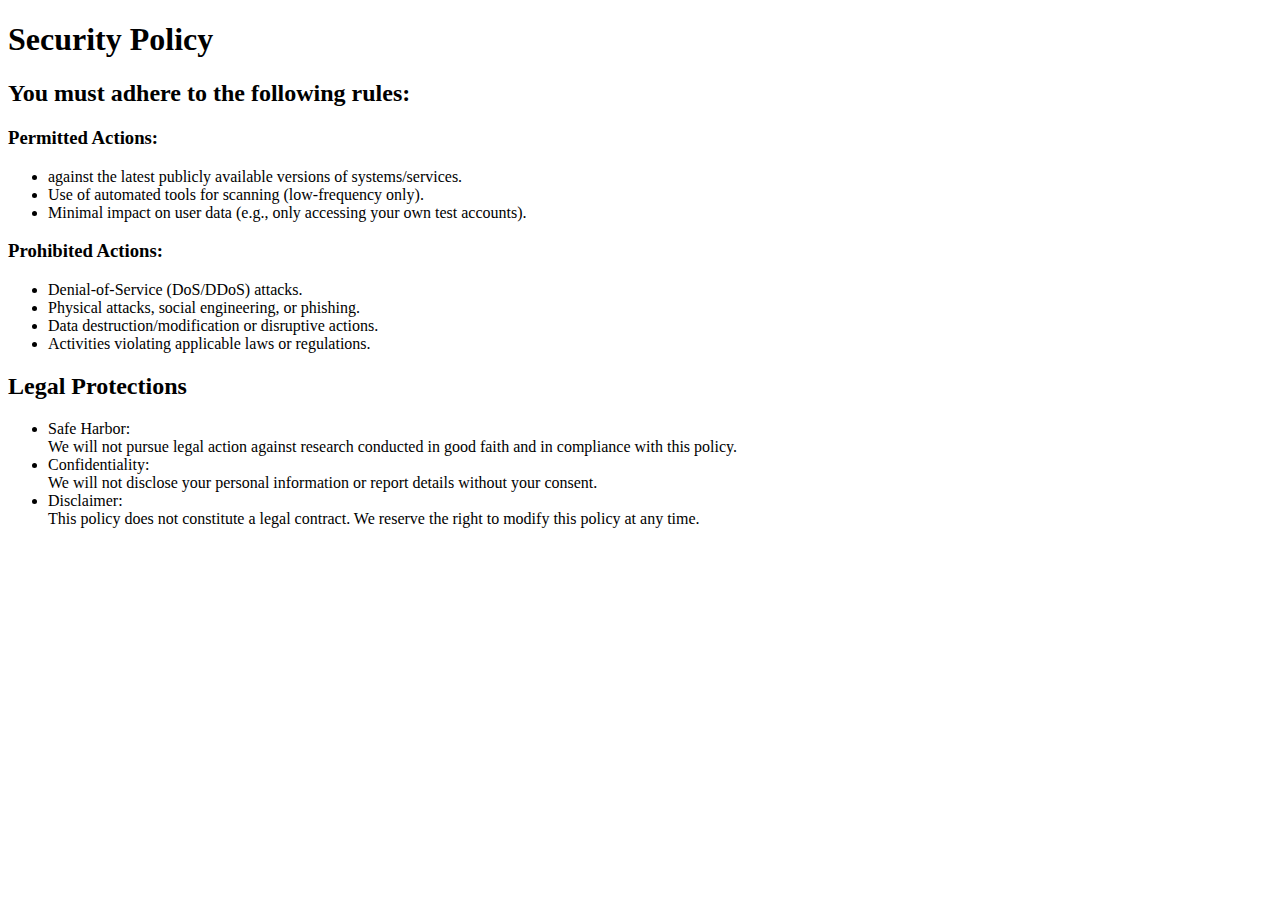
<file: security-policy.html>
<!DOCTYPE html>
<html lang="en">
  <head>
    <meta charset="UTF-8" />
    <meta http-equiv="X-UA-Compatible" content="IE=edge" />
    <meta name="viewport" content="width=device-width, initial-scale=1.0" />
    <meta name="description" content="B84F2246's Security Policy" />
    <meta name="keywords" content="B84F2246,Security Policy" />
    <meta name="author" content="B84F2246" />
    <title>B84F2246's Security Policy</title>
    <link rel="icon" href="https://assets.b84f2246.top/img/favicon.png" />
  </head>
  <body>
    <h1>Security Policy</h1>

    <h2>You must adhere to the following rules:</h2>

    <h3>Permitted Actions:</h3>
    <ul>
      <li>
        against the latest publicly available versions of systems/services.
      </li>

      <li>Use of automated tools for scanning (low-frequency only).</li>

      <li>
        Minimal impact on user data (e.g., only accessing your own test
        accounts).
      </li>
    </ul>
    <h3>Prohibited Actions:</h3>
    <ul>
      <li>Denial-of-Service (DoS/DDoS) attacks.</li>

      <li>Physical attacks, social engineering, or phishing.</li>

      <li>Data destruction/modification or disruptive actions.</li>

      <li>Activities violating applicable laws or regulations.</li>
    </ul>
    <h2>Legal Protections</h2>
    <ul>
      <li>
        Safe Harbor:<br />
        We will not pursue legal action against research conducted in good faith
        and in compliance with this policy.
      </li>

      <li>
        Confidentiality:<br />
        We will not disclose your personal information or report details without
        your consent.
      </li>

      <li>
        Disclaimer:<br />
        This policy does not constitute a legal contract. We reserve the right
        to modify this policy at any time.
      </li>
    </ul>
  </body>
</html>
</file>
